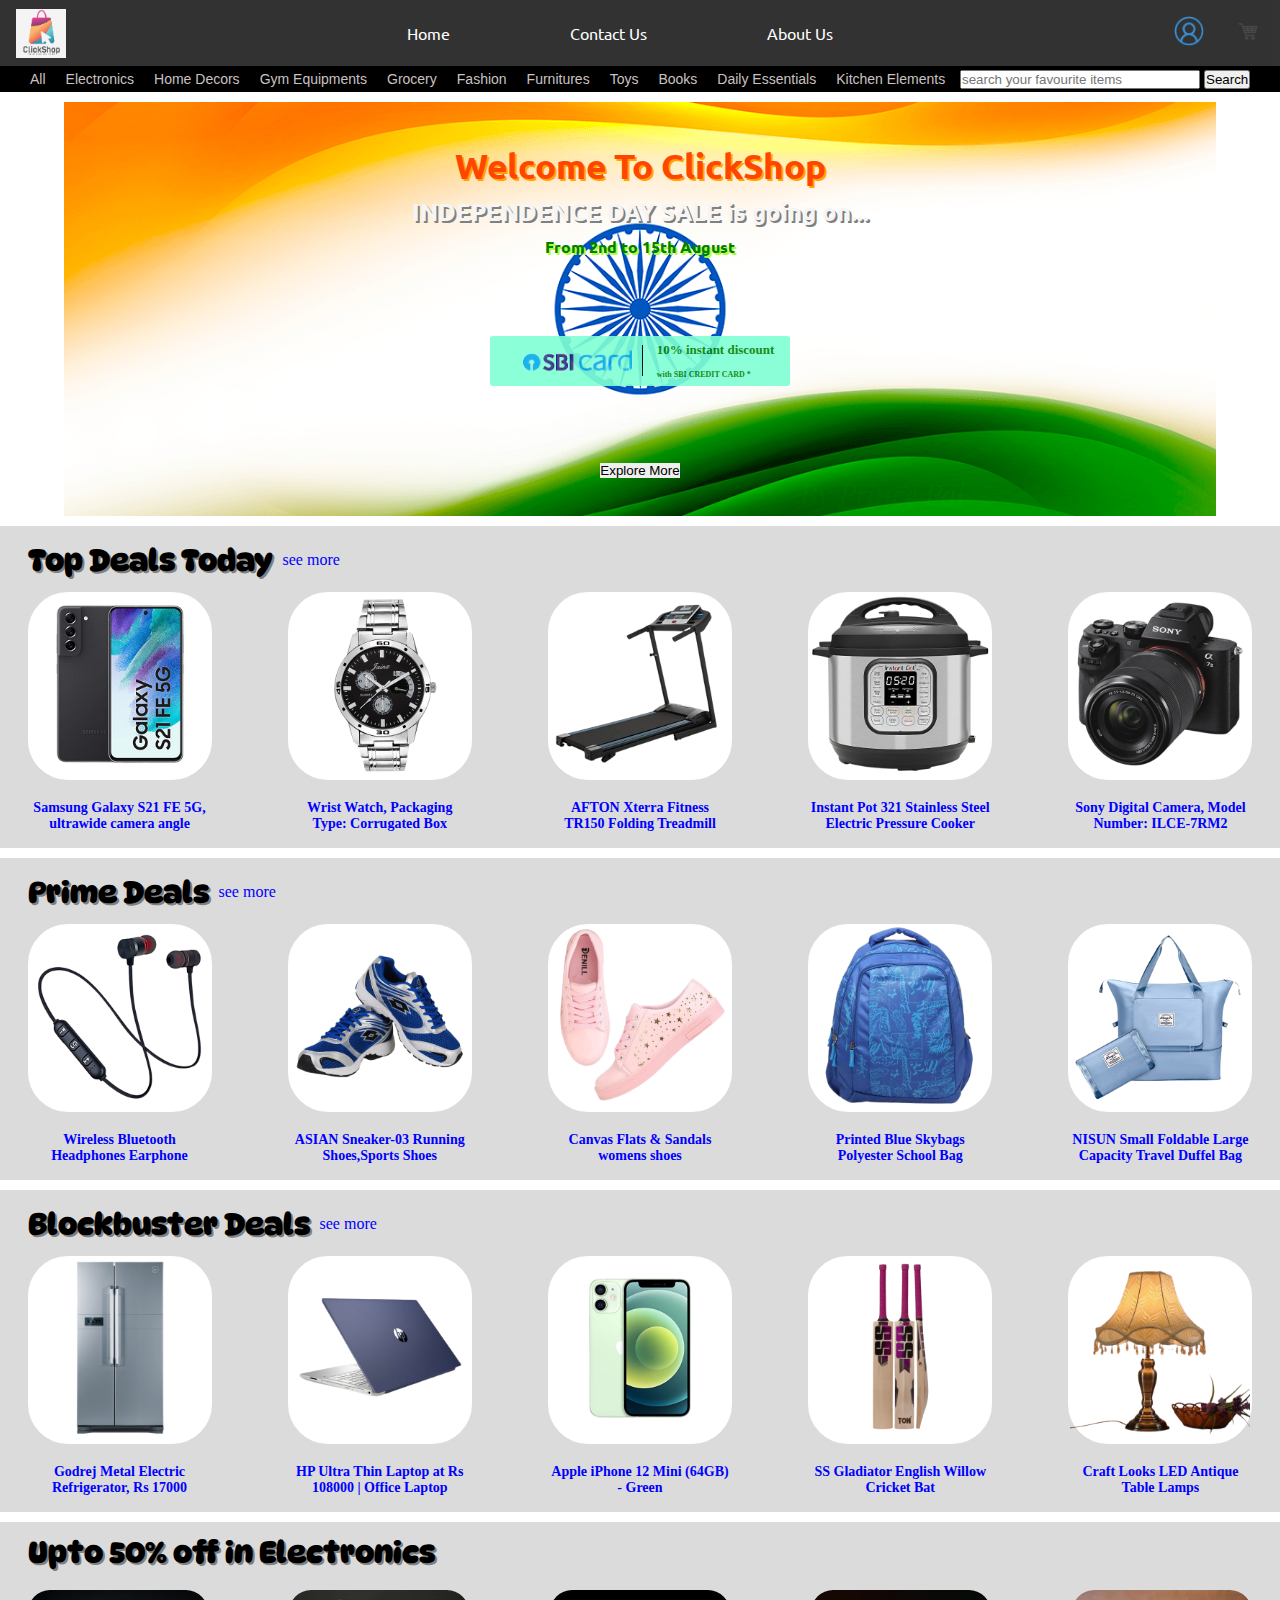
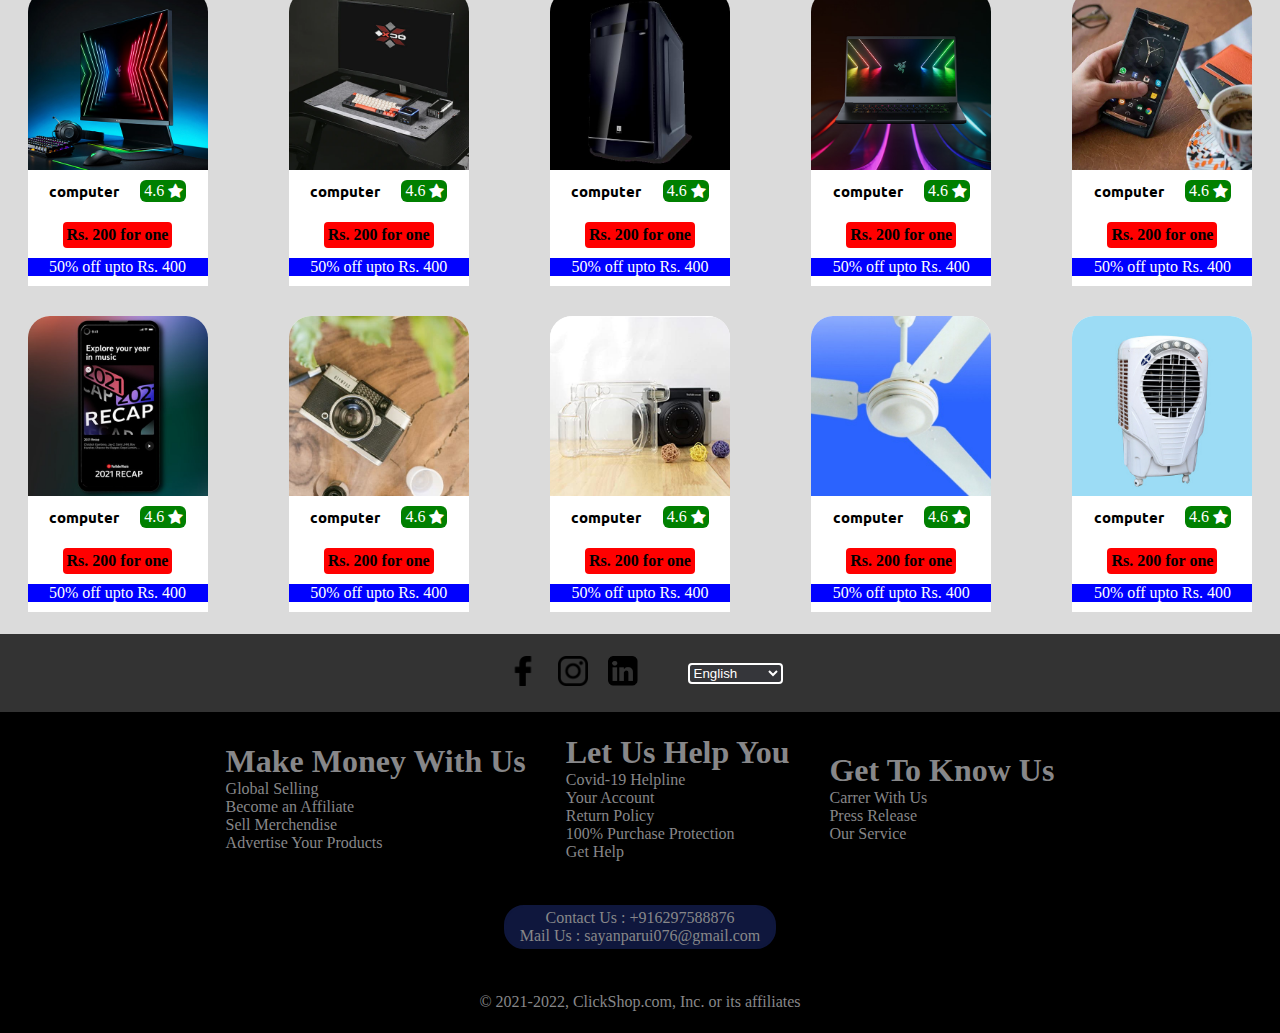
<file: index.html>
<!DOCTYPE html>
<html lang="en">

<head>
    <meta charset="UTF-8">
    <meta http-equiv="X-UA-Compatible" content="IE=edge">
    <meta name="viewport" content="width=device-width, initial-scale=1.0">
    <link rel="stylesheet" href="./static/style.css">
    <link rel="stylesheet" media="screen and (max-width: 1025px)" href="./static/phone.css">
    <link rel="shortcut icon" href="./images/favicon.ico" type="image/x-icon">
    <link href="https://fonts.googleapis.com/css2?family=DynaPuff&family=Ubuntu&display=swap" rel="stylesheet">
    <link rel="stylesheet" href="https://cdnjs.cloudflare.com/ajax/libs/font-awesome/4.7.0/css/font-awesome.min.css">
    <title>Online shopping site | Shop with us in ClickShop</title>
</head>

<body>
    <header>
        <div class="bar" id="navbar">
            <div class="bars" id="bar1">
                <img src="./images/main-logo.png" alt="Error Loading">
            </div>
            <div class="bars" id="bar2">
                <a href="#">Home</a>
                <a href="#">Contact Us</a>
                <a href="#">About Us</a>
            </div>
            <div class="bars" id="bar3">
                <a href="#">
                    <img src="./images/account.png" alt="Error Loading">
                </a>
                <a href="#">
                    <img src="./images/cart-logo.png" alt="Error Loading">
                </a>
            </div>
        </div>
        <div class="bar" id="menubar">
            <div class="bars" id="bar1">
                <a href="#">All</a>
                <a href="#">Electronics</a>
                <a href="#">Home Decors</a>
                <a href="#">Gym Equipments</a>
                <a href="#">Grocery</a>
                <a href="#">Fashion</a>
                <a href="#">Furnitures</a>
                <a href="#">Toys</a>
                <a href="#">Books</a>
                <a href="#">Daily Essentials</a>
                <a href="#">Kitchen Elements</a>
            </div>
            <div class="bars" id="bar2">
                <input type="text" placeholder="search your favourite items">
                <input type="submit" value="Search">
            </div>
        </div>
    </header>
    <section>
        <div class="box" id="explore">
            <div class="items" id="item1">
                <h1>Welcome To ClickShop</h1>
                <h2>INDEPENDENCE DAY SALE is going on...</h2>
                <span>From 2nd to 15th August</span>
            </div>
            <div class="items" id="item2">
                <img src="./images/sbi_card.png" alt="Error Loading">
                <h2>10% instant discount</h2>
                <span>with SBI CREDIT CARD *</span>
            </div>
            <div class="items" id="item3">
                <button>Explore More</button>
            </div>
        </div>
        <div class="box" id="topdeals">
            <div id="box1">
                <h1>Top Deals Today</h1>
                <a href="./topDeals.html">see more</a>
            </div>
            <div id="box2">
                <div class="items" id="item1">
                    <a href="#">
                        <img src="./images/topdeals1.png" alt="Error Loading">
                    </a>
                    <span>Samsung Galaxy S21 FE 5G, ultrawide camera angle</span>
                </div>
                <div class="items" id="item2">
                    <a href="#">
                        <img src="./images/topdeals2.png" alt="Error Loading">
                    </a>
                    <span>Wrist Watch, Packaging Type: Corrugated Box</span>
                </div>
                <div class="items" id="item3">
                    <a href="#">
                        <img src="./images/topdeals3.png" alt="Error Loading">
                    </a>
                    <span>AFTON Xterra Fitness TR150 Folding Treadmill</span>
                </div>
                <div class="items" id="item4">
                    <a href="#">
                        <img src="./images/topdeals4.png" alt="Error Loading">
                    </a>
                    <span>Instant Pot 321 Stainless Steel Electric Pressure Cooker</span>
                </div>
                <div class="items" id="item5">
                    <a href="#">
                        <img src="./images/topdeals5.png" alt="Error Loading">
                    </a>
                    <span>Sony Digital Camera, Model Number: ILCE-7RM2</span>
                </div>
            </div>
        </div>
        <div class="box" id="primedeals">
            <div id="box1">
                <h1>Prime Deals</h1>
                <a href="./primeDeals.html">see more</a>
            </div>
            <div id="box2">
                <div class="items" id="item1">
                    <a href="#">
                        <img src="./images/primedeals1.png" alt="Error Loading">
                    </a>
                    <span>Wireless Bluetooth Headphones Earphone</span>
                </div>
                <div class="items" id="item2">
                    <a href="#">
                        <img src="./images/primedeals2.png" alt="Error Loading">
                    </a>
                    <span>ASIAN Sneaker-03 Running Shoes,Sports Shoes</span>
                </div>
                <div class="items" id="item3">
                    <a href="#">
                        <img src="./images/primedeals3.png" alt="Error Loading">
                    </a>
                    <span>Canvas Flats & Sandals womens shoes</span>
                </div>
                <div class="items" id="item4">
                    <a href="#">
                        <img src="./images/primedeals4.png" alt="Error Loading">
                    </a>
                    <span>Printed Blue Skybags Polyester School Bag</span>
                </div>
                <div class="items" id="item5">
                    <a href="#">
                        <img src="./images/primedeals5.png" alt="Error Loading">
                    </a>
                    <span>NISUN Small Foldable Large Capacity Travel Duffel Bag</span>
                </div>
            </div>
        </div>
        <div class="box" id="blockbusters">
            <div id="box1">
                <h1>Blockbuster Deals</h1>
                <a href="./blockbusters.html">see more</a>
            </div>
            <div id="box2">
                <div class="items" id="item1">
                    <a href="#">
                        <img src="./images/blockbuster1.png" alt="Error Loading">
                    </a>
                    <span>Godrej Metal Electric Refrigerator, Rs 17000</span>
                </div>
                <div class="items" id="item2">
                    <a href="#">
                        <img src="./images/blockbuster2.png" alt="Error Loading">
                    </a>
                    <span>HP Ultra Thin Laptop at Rs 108000 | Office Laptop</span>
                </div>
                <div class="items" id="item3">
                    <a href="#">
                        <img src="./images/blockbuster3.png" alt="Error Loading">
                    </a>
                    <span>Apple iPhone 12 Mini (64GB) - Green</span>
                </div>
                <div class="items" id="item4">
                    <a href="#">
                        <img src="./images/blockbuster4.png" alt="Error Loading">
                    </a>
                    <span>SS Gladiator English Willow Cricket Bat</span>
                </div>
                <div class="items" id="item5">
                    <a href="#">
                        <img src="./images/blockbuster5.png" alt="Error Loading">
                    </a>
                    <span>Craft Looks LED Antique Table Lamps</span>
                </div>
            </div>
        </div>
        <div class="box" id="uptooff">
            <div class="boxes" id="box1">
                <h1>Upto 50% off in Electronics</h1>
            </div>
            <div class="boxes" id="box2">
                <div class="items" id="item1">
                    <img src="./images/uptooff1.png" alt="Error Loading">
                    <div class="price">
                        <span class="productname">computer</span>
                        <div class="rating">
                            <span>4.6</span>
                            <span class="fa fa-star checked"></span>
                        </div>
                    </div>
                    <span class="rupees">Rs. 200 for one</span>
                    <span class="tag">50% off upto Rs. 400</span>
                </div>
                <div class="items" id="item2">
                    <img src="./images/uptooff2.png" alt="Error Loading">
                    <div class="price">
                        <span class="productname">computer</span>
                        <div class="rating">
                            <span>4.6</span>
                            <span class="fa fa-star checked"></span>
                        </div>
                    </div>
                    <span class="rupees">Rs. 200 for one</span>
                    <span class="tag">50% off upto Rs. 400</span>
                </div>
                <div class="items" id="item3">
                    <img src="./images/uptooff3.png" alt="Error Loading">
                    <div class="price">
                        <span class="productname">computer</span>
                        <div class="rating">
                            <span>4.6</span>
                            <span class="fa fa-star checked"></span>
                        </div>
                    </div>
                    <span class="rupees">Rs. 200 for one</span>
                    <span class="tag">50% off upto Rs. 400</span>
                </div>
                <div class="items" id="item4">
                    <img src="./images/uptooff4.png" alt="Error Loading">
                    <div class="price">
                        <span class="productname">computer</span>
                        <div class="rating">
                            <span>4.6</span>
                            <span class="fa fa-star checked"></span>
                        </div>
                    </div>
                    <span class="rupees">Rs. 200 for one</span>
                    <span class="tag">50% off upto Rs. 400</span>
                </div>
                <div class="items" id="item5">
                    <img src="./images/uptooff5.png" alt="Error Loading">
                    <div class="price">
                        <span class="productname">computer</span>
                        <div class="rating">
                            <span>4.6</span>
                            <span class="fa fa-star checked"></span>
                        </div>
                    </div>
                    <span class="rupees">Rs. 200 for one</span>
                    <span class="tag">50% off upto Rs. 400</span>
                </div>
            </div>
            <div class="boxes" id="box3">
                <div class="items" id="item1">
                    <img src="./images/uptooff6.png" alt="Error Loading">
                    <div class="price">
                        <span class="productname">computer</span>
                        <div class="rating">
                            <span>4.6</span>
                            <span class="fa fa-star checked"></span>
                        </div>
                    </div>
                    <span class="rupees">Rs. 200 for one</span>
                    <span class="tag">50% off upto Rs. 400</span>
                </div>
                <div class="items" id="item2">
                    <img src="./images/uptooff7.png" alt="Error Loading">
                    <div class="price">
                        <span class="productname">computer</span>
                        <div class="rating">
                            <span>4.6</span>
                            <span class="fa fa-star checked"></span>
                        </div>
                    </div>
                    <span class="rupees">Rs. 200 for one</span>
                    <span class="tag">50% off upto Rs. 400</span>
                </div>
                <div class="items" id="item3">
                    <img src="./images/uptooff8.png" alt="Error Loading">
                    <div class="price">
                        <span class="productname">computer</span>
                        <div class="rating">
                            <span>4.6</span>
                            <span class="fa fa-star checked"></span>
                        </div>
                    </div>
                    <span class="rupees">Rs. 200 for one</span>
                    <span class="tag">50% off upto Rs. 400</span>
                </div>
                <div class="items" id="item4">
                    <img src="./images/uptooff9.png" alt="Error Loading">
                    <div class="price">
                        <span class="productname">computer</span>
                        <div class="rating">
                            <span>4.6</span>
                            <span class="fa fa-star checked"></span>
                        </div>
                    </div>
                    <span class="rupees">Rs. 200 for one</span>
                    <span class="tag">50% off upto Rs. 400</span>
                </div>
                <div class="items" id="item5">
                    <img src="./images/uptooff10.png" alt="Error Loading">
                    <div class="price">
                        <span class="productname">computer</span>
                        <div class="rating">
                            <span>4.6</span>
                            <span class="fa fa-star checked"></span>
                        </div>
                    </div>
                    <span class="rupees">Rs. 200 for one</span>
                    <span class="tag">50% off upto Rs. 400</span>
                </div>
            </div>
        </div>
    </section>
    <footer>
        <div class="boxes" id="box1">
            <div class="items" id="item1">
                <a href="https://www.facebook.com/sayan.paruis/" target="_blank">
                    <img src="./images/face_logo.png" alt="Error Loading">
                </a>
                <a href="https://www.instagram.com/barcaboy_24/" target="_blank">
                    <img src="./images/insagram.png" alt="Error Loading">
                </a>
                <a href="https://www.linkedin.com/in/sayan-parui-b1ab3a227/" target="_blank">
                    <img src="./images/link_logo.png" alt="Error Loading">
                </a>
            </div>
            <div class="items" id="item2">
                <select name="Language" id="lang">
                    <option value="lang">English</option>
                    <option value="lang">Bengali</option>
                    <option value="lang">Hindi</option>
                    <option value="lang">Telegu</option>
                    <option value="lang">Gujrati</option>
                    <option value="lang">Marathi</option>
                </select>
            </div>
        </div>
        <div class="boxes" id="box2">
            <div class="items" id="item1">
                <div class="about" id="about1">
                    <h1>Make Money With Us</h1>
                    <a href="#">Global Selling</a>
                    <a href="#">Become an Affiliate</a>
                    <a href="#">Sell Merchendise</a>
                    <a href="#">Advertise Your Products</a>
                </div>
                <div class="about" id="about2">
                    <h1>Let Us Help You</h1>
                    <a href="#">Covid-19 Helpline</a>
                    <a href="#">Your Account</a>
                    <a href="#">Return Policy</a>
                    <a href="#">100% Purchase Protection</a>
                    <a href="#">Get Help</a>
                </div>
                <div class="about" id="about3">
                    <h1>Get To Know Us</h1>
                    <a href="#">Carrer With Us</a>
                    <a href="#">Press Release</a>
                    <a href="#">Our Service</a>
                </div>
            </div>
            <div class="items" id="item2">
                <span>Contact Us : +916297588876</span>
                <span>Mail Us : sayanparui076@gmail.com</span>
            </div>
            <div class="items" id="item3">
                <span>© 2021-2022, ClickShop.com, Inc. or its affiliates</span>
            </div>
        </div>
    </footer>
</body>

</html>
</file>
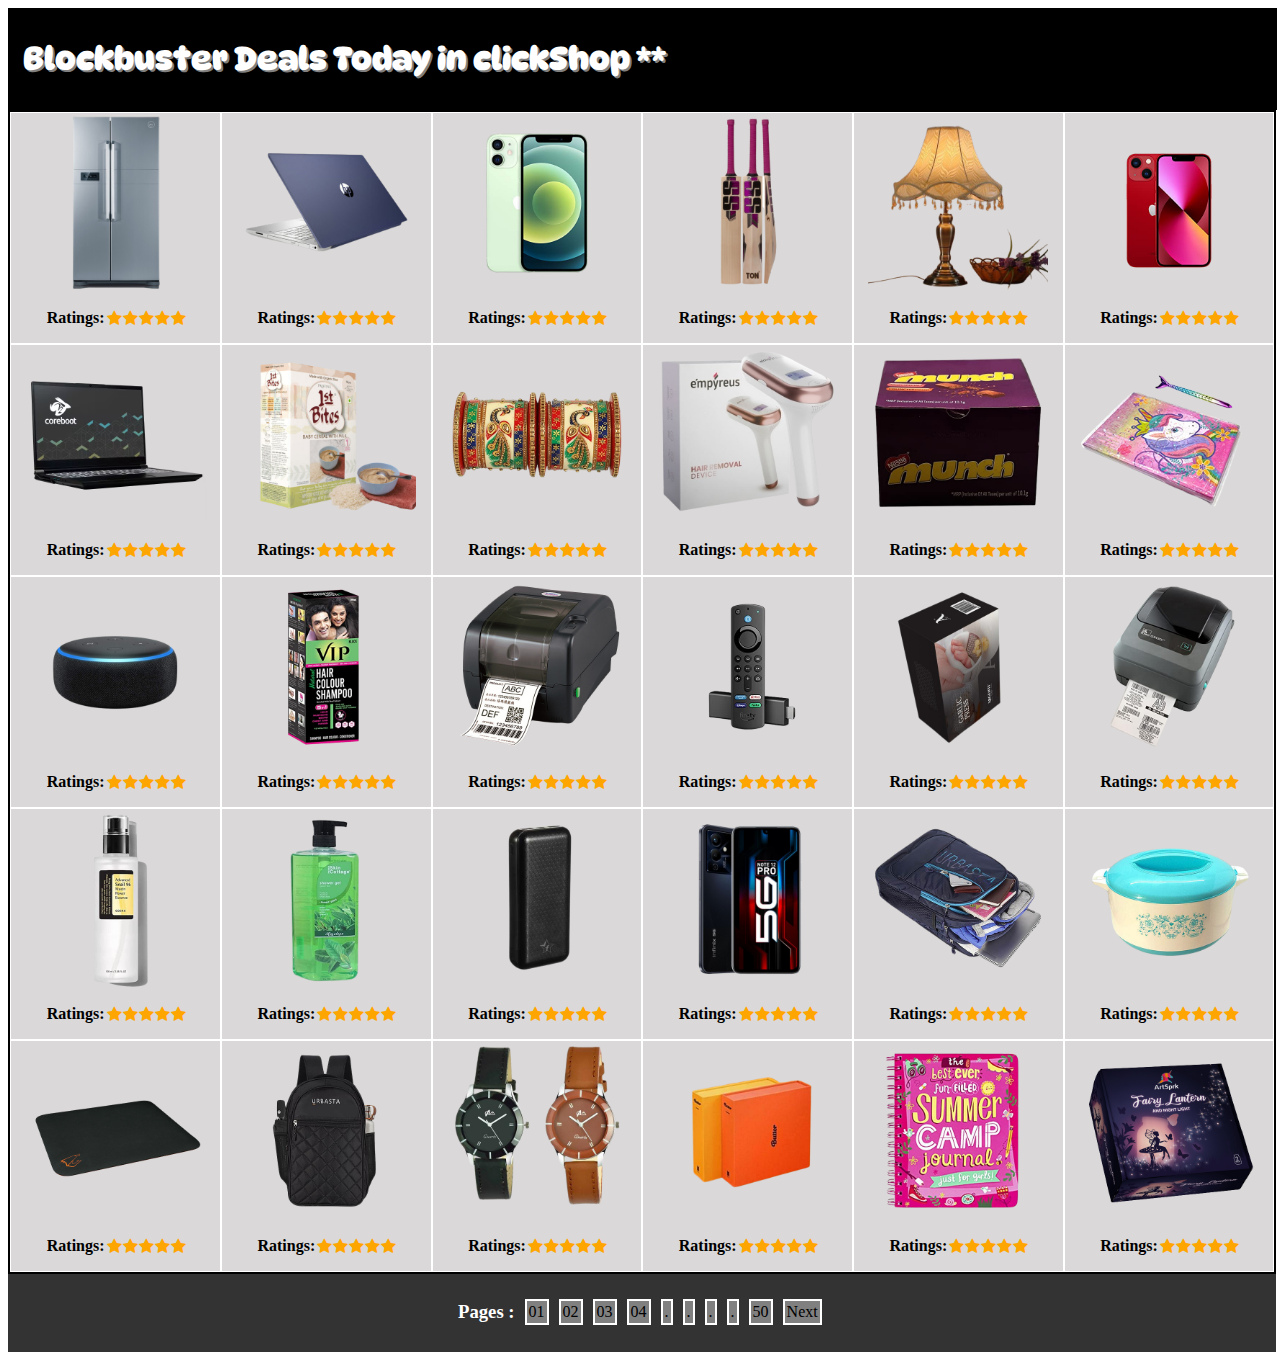
<file: blockbusters.html>
<!DOCTYPE html>
<html lang="en">

<head>
    <meta charset="UTF-8">
    <meta http-equiv="X-UA-Compatible" content="IE=edge">
    <meta name="viewport" content="width=device-width, initial-scale=1.0">
    <link rel="stylesheet" href="https://cdnjs.cloudflare.com/ajax/libs/font-awesome/4.7.0/css/font-awesome.min.css">
    <link href="https://fonts.googleapis.com/css2?family=DynaPuff&family=Ubuntu&display=swap" rel="stylesheet">
    <link rel="shortcut icon" href="./images/favicon.ico" type="image/x-icon">
    <title>Grab Your Blockbuster Deals in ClickShop, A Online Shopping Portal</title>
</head>
<style>
    body {
        display: flex;
        flex-flow: column wrap;
        justify-content: space-between;
        align-items: center;
        scroll-behavior: smooth;
    }

    header {
        width: 98%;
        background-color: black;
        color: white;
        text-shadow: 2px 2px grey;
        font-family: 'DynaPuff', cursive;
        padding: 10px 15px;
    }

    section {
        display: flex;
        flex-flow: column wrap;
        justify-content: space-between;
        align-items: center;
        width: 100%;
        border: 2px solid black;
        /* margin-bottom: 30px; */
    }

    section .boxes {
        display: flex;
        justify-content: center;
        align-items: center;
        width: 100%;
    }

    section .boxes .items {
        background-color: rgb(218, 216, 216);
        border: 1px solid white;
        width: 222px;
        display: flex;
        flex-flow: column wrap;
        justify-content: center;
        align-items: center;
    }

    section .boxes img {
        width: 180px;
    }

    section .boxes img:hover {
        cursor: pointer;
        transform: translateY(-7px);
        transition-duration: 1s;
    }

    .rating {
        width: 140px;
        display: flex;
        justify-content: center;
        align-items: center;
    }

    .rating p {
        display: inline-block;
        font-weight: bold;
    }

    .rating span {
        color: orange;
        width: 12px;
        /* height: 10px; */
        margin: 0px 2px;
        position: relative;
        top: auto;
    }
    footer{
        background-color: #333333;
        width: 100%;
        border-bottom: 2px solid #333333;
        border-left: 2px solid #333333;
        border-right: 2px solid #333333;
    }
    footer .footline{
        display: flex;
        justify-content: center;
        align-items: center;
    }
    footer .footline h3{
        color: white;
        margin-right: 5px;
    }
    footer .footline span{
        border: 2px solid white;
        background-color: grey;
        margin: 25px 5px;
        padding: 2px;
    }
    footer .footline span:hover{
        color: white;
        cursor: pointer;
    }
</style>

<body>
    <header>
        <h1>Blockbuster Deals Today in clickShop **</h1>
    </header>
    <section>
        <div class="boxes" id="box1">
            <div class="items" id="item1">
                <img src="./images/blockbuster1.png" alt="Error Loading">
                <div class="rating">
                    <p>Ratings: </p>
                    <span class="fa fa-star checked"></span>
                    <span class="fa fa-star checked"></span>
                    <span class="fa fa-star checked"></span>
                    <span class="fa fa-star"></span>
                    <span class="fa fa-star"></span>
                </div>
                <span></span>
            </div>
            <div class="items" id="item2">
                <img src="./images/blockbuster2.png" alt="Error Loading">
                <div class="rating">
                    <p>Ratings: </p>
                    <span class="fa fa-star checked"></span>
                    <span class="fa fa-star checked"></span>
                    <span class="fa fa-star checked"></span>
                    <span class="fa fa-star"></span>
                    <span class="fa fa-star"></span>
                </div>
                <span></span>
            </div>
            <div class="items" id="item3">
                <img src="./images/blockbuster3.png" alt="Error Loading">
                <div class="rating">
                    <p>Ratings: </p>
                    <span class="fa fa-star checked"></span>
                    <span class="fa fa-star checked"></span>
                    <span class="fa fa-star checked"></span>
                    <span class="fa fa-star"></span>
                    <span class="fa fa-star"></span>
                </div>
                <span></span>
            </div>
            <div class="items" id="item4">
                <img src="./images/blockbuster4.png" alt="Error Loading">
                <div class="rating">
                    <p>Ratings: </p>
                    <span class="fa fa-star checked"></span>
                    <span class="fa fa-star checked"></span>
                    <span class="fa fa-star checked"></span>
                    <span class="fa fa-star"></span>
                    <span class="fa fa-star"></span>
                </div>
                <span></span>
            </div>
            <div class="items" id="item5">
                <img src="./images/blockbuster5.png" alt="Error Loading">
                <div class="rating">
                    <p>Ratings: </p>
                    <span class="fa fa-star checked"></span>
                    <span class="fa fa-star checked"></span>
                    <span class="fa fa-star checked"></span>
                    <span class="fa fa-star"></span>
                    <span class="fa fa-star"></span>
                </div>
                <span></span>
            </div>
            <div class="items" id="item6">
                <img src="./images/topdeals6.png" alt="Error Loading">
                <div class="rating">
                    <p>Ratings: </p>
                    <span class="fa fa-star checked"></span>
                    <span class="fa fa-star checked"></span>
                    <span class="fa fa-star checked"></span>
                    <span class="fa fa-star"></span>
                    <span class="fa fa-star"></span>
                </div>
                <span></span>
            </div>
        </div>
        <div class="boxes" id="box2">
            <div class="items" id="item1">
                <img src="./images/topdeals7.png" alt="Error Loading">
                <div class="rating">
                    <p>Ratings: </p>
                    <span class="fa fa-star checked"></span>
                    <span class="fa fa-star checked"></span>
                    <span class="fa fa-star checked"></span>
                    <span class="fa fa-star"></span>
                    <span class="fa fa-star"></span>
                </div>
                <span></span>
            </div>
            <div class="items" id="item2">
                <img src="./images/topdeals8.png" alt="Error Loading">
                <div class="rating">
                    <p>Ratings: </p>
                    <span class="fa fa-star checked"></span>
                    <span class="fa fa-star checked"></span>
                    <span class="fa fa-star checked"></span>
                    <span class="fa fa-star"></span>
                    <span class="fa fa-star"></span>
                </div>
                <span></span>
            </div>
            <div class="items" id="item3">
                <img src="./images/topdeals9.png" alt="Error Loading">
                <div class="rating">
                    <p>Ratings: </p>
                    <span class="fa fa-star checked"></span>
                    <span class="fa fa-star checked"></span>
                    <span class="fa fa-star checked"></span>
                    <span class="fa fa-star"></span>
                    <span class="fa fa-star"></span>
                </div>
                <span></span>
            </div>
            <div class="items" id="item4">
                <img src="./images/topdeals10.png" alt="Error Loading">
                <div class="rating">
                    <p>Ratings: </p>
                    <span class="fa fa-star checked"></span>
                    <span class="fa fa-star checked"></span>
                    <span class="fa fa-star checked"></span>
                    <span class="fa fa-star"></span>
                    <span class="fa fa-star"></span>
                </div>
                <span></span>
            </div>
            <div class="items" id="item5">
                <img src="./images/topdeals11.png" alt="Error Loading">
                <div class="rating">
                    <p>Ratings: </p>
                    <span class="fa fa-star checked"></span>
                    <span class="fa fa-star checked"></span>
                    <span class="fa fa-star checked"></span>
                    <span class="fa fa-star"></span>
                    <span class="fa fa-star"></span>
                </div>
                <span></span>
            </div>
            <div class="items" id="item6">
                <img src="./images/topdeals12.png" alt="Error Loading">
                <div class="rating">
                    <p>Ratings: </p>
                    <span class="fa fa-star checked"></span>
                    <span class="fa fa-star checked"></span>
                    <span class="fa fa-star checked"></span>
                    <span class="fa fa-star"></span>
                    <span class="fa fa-star"></span>
                </div>
                <span></span>
            </div>
        </div>
        <div class="boxes" id="box3">
            <div class="items" id="item1">
                <img src="./images/topdeals13.png" alt="Error Loading">
                <div class="rating">
                    <p>Ratings: </p>
                    <span class="fa fa-star checked"></span>
                    <span class="fa fa-star checked"></span>
                    <span class="fa fa-star checked"></span>
                    <span class="fa fa-star"></span>
                    <span class="fa fa-star"></span>
                </div>
                <span></span>
            </div>
            <div class="items" id="item2">
                <img src="./images/topdeals14.png" alt="Error Loading">
                <div class="rating">
                    <p>Ratings: </p>
                    <span class="fa fa-star checked"></span>
                    <span class="fa fa-star checked"></span>
                    <span class="fa fa-star checked"></span>
                    <span class="fa fa-star"></span>
                    <span class="fa fa-star"></span>
                </div>
                <span></span>
            </div>
            <div class="items" id="item3">
                <img src="./images/topdeals15.png" alt="Error Loading">
                <div class="rating">
                    <p>Ratings: </p>
                    <span class="fa fa-star checked"></span>
                    <span class="fa fa-star checked"></span>
                    <span class="fa fa-star checked"></span>
                    <span class="fa fa-star"></span>
                    <span class="fa fa-star"></span>
                </div>
                <span></span>
            </div>
            <div class="items" id="item4">
                <img src="./images/topdeals16.png" alt="Error Loading">
                <div class="rating">
                    <p>Ratings: </p>
                    <span class="fa fa-star checked"></span>
                    <span class="fa fa-star checked"></span>
                    <span class="fa fa-star checked"></span>
                    <span class="fa fa-star"></span>
                    <span class="fa fa-star"></span>
                </div>
                <span></span>
            </div>
            <div class="items" id="item5">
                <img src="./images/topdeals17.png" alt="Error Loading">
                <div class="rating">
                    <p>Ratings: </p>
                    <span class="fa fa-star checked"></span>
                    <span class="fa fa-star checked"></span>
                    <span class="fa fa-star checked"></span>
                    <span class="fa fa-star"></span>
                    <span class="fa fa-star"></span>
                </div>
                <span></span>
            </div>
            <div class="items" id="item6">
                <img src="./images/topdeals18.png" alt="Error Loading">
                <div class="rating">
                    <p>Ratings: </p>
                    <span class="fa fa-star checked"></span>
                    <span class="fa fa-star checked"></span>
                    <span class="fa fa-star checked"></span>
                    <span class="fa fa-star"></span>
                    <span class="fa fa-star"></span>
                </div>
                <span></span>
            </div>
        </div>
        <div class="boxes" id="box4">
            <div class="items" id="item1">
                <img src="./images/topdeals19.png" alt="Error Loading">
                <div class="rating">
                    <p>Ratings: </p>
                    <span class="fa fa-star checked"></span>
                    <span class="fa fa-star checked"></span>
                    <span class="fa fa-star checked"></span>
                    <span class="fa fa-star"></span>
                    <span class="fa fa-star"></span>
                </div>
                <span></span>
            </div>
            <div class="items" id="item2">
                <img src="./images/topdeals20.png" alt="Error Loading">
                <div class="rating">
                    <p>Ratings: </p>
                    <span class="fa fa-star checked"></span>
                    <span class="fa fa-star checked"></span>
                    <span class="fa fa-star checked"></span>
                    <span class="fa fa-star"></span>
                    <span class="fa fa-star"></span>
                </div>
                <span></span>
            </div>
            <div class="items" id="item3">
                <img src="./images/topdeals21.png" alt="Error Loading">
                <div class="rating">
                    <p>Ratings: </p>
                    <span class="fa fa-star checked"></span>
                    <span class="fa fa-star checked"></span>
                    <span class="fa fa-star checked"></span>
                    <span class="fa fa-star"></span>
                    <span class="fa fa-star"></span>
                </div>
                <span></span>
            </div>
            <div class="items" id="item4">
                <img src="./images/topdeals22.png" alt="Error Loading">
                <div class="rating">
                    <p>Ratings: </p>
                    <span class="fa fa-star checked"></span>
                    <span class="fa fa-star checked"></span>
                    <span class="fa fa-star checked"></span>
                    <span class="fa fa-star"></span>
                    <span class="fa fa-star"></span>
                </div>
                <span></span>
            </div>
            <div class="items" id="item5">
                <img src="./images/topdeals23.png" alt="Error Loading">
                <div class="rating">
                    <p>Ratings: </p>
                    <span class="fa fa-star checked"></span>
                    <span class="fa fa-star checked"></span>
                    <span class="fa fa-star checked"></span>
                    <span class="fa fa-star"></span>
                    <span class="fa fa-star"></span>
                </div>
                <span></span>
            </div>
            <div class="items" id="item6">
                <img src="./images/topdeals24.png" alt="Error Loading">
                <div class="rating">
                    <p>Ratings: </p>
                    <span class="fa fa-star checked"></span>
                    <span class="fa fa-star checked"></span>
                    <span class="fa fa-star checked"></span>
                    <span class="fa fa-star"></span>
                    <span class="fa fa-star"></span>
                </div>
                <span></span>
            </div>
        </div>
        <div class="boxes" id="box5">
            <div class="items" id="item1">
                <img src="./images/topdeals25.png" alt="Error Loading">
                <div class="rating">
                    <p>Ratings: </p>
                    <span class="fa fa-star checked"></span>
                    <span class="fa fa-star checked"></span>
                    <span class="fa fa-star checked"></span>
                    <span class="fa fa-star"></span>
                    <span class="fa fa-star"></span>
                </div>
                <span></span>
            </div>
            <div class="items" id="item2">
                <img src="./images/topdeals26.png" alt="Error Loading">
                <div class="rating">
                    <p>Ratings: </p>
                    <span class="fa fa-star checked"></span>
                    <span class="fa fa-star checked"></span>
                    <span class="fa fa-star checked"></span>
                    <span class="fa fa-star"></span>
                    <span class="fa fa-star"></span>
                </div>
                <span></span>
            </div>
            <div class="items" id="item3">
                <img src="./images/topdeals27.png" alt="Error Loading">
                <div class="rating">
                    <p>Ratings: </p>
                    <span class="fa fa-star checked"></span>
                    <span class="fa fa-star checked"></span>
                    <span class="fa fa-star checked"></span>
                    <span class="fa fa-star"></span>
                    <span class="fa fa-star"></span>
                </div>
                <span></span>
            </div>
            <div class="items" id="item4">
                <img src="./images/topdeals28.png" alt="Error Loading">
                <div class="rating">
                    <p>Ratings: </p>
                    <span class="fa fa-star checked"></span>
                    <span class="fa fa-star checked"></span>
                    <span class="fa fa-star checked"></span>
                    <span class="fa fa-star"></span>
                    <span class="fa fa-star"></span>
                </div>
                <span></span>
            </div>
            <div class="items" id="item5">
                <img src="./images/topdeals29.png" alt="Error Loading">
                <div class="rating">
                    <p>Ratings: </p>
                    <span class="fa fa-star checked"></span>
                    <span class="fa fa-star checked"></span>
                    <span class="fa fa-star checked"></span>
                    <span class="fa fa-star"></span>
                    <span class="fa fa-star"></span>
                </div>
                <span></span>
            </div>
            <div class="items" id="item6">
                <img src="./images/topdeals30.png" alt="Error Loading">
                <div class="rating">
                    <p>Ratings: </p>
                    <span class="fa fa-star checked"></span>
                    <span class="fa fa-star checked"></span>
                    <span class="fa fa-star checked"></span>
                    <span class="fa fa-star"></span>
                    <span class="fa fa-star"></span>
                </div>
                <span></span>
            </div>
        </div>
    </section>
    <footer>
        <div class="footline">
            <h3>Pages : </h3>
            <span>01</span>
            <span>02</span>
            <span>03</span>
            <span>04</span>
            <span>.</span>
            <span>.</span>
            <span>.</span>
            <span>.</span>
            <span>50</span>
            <span>Next</span>
        </div>
    </footer>
</body>

</html>
</file>
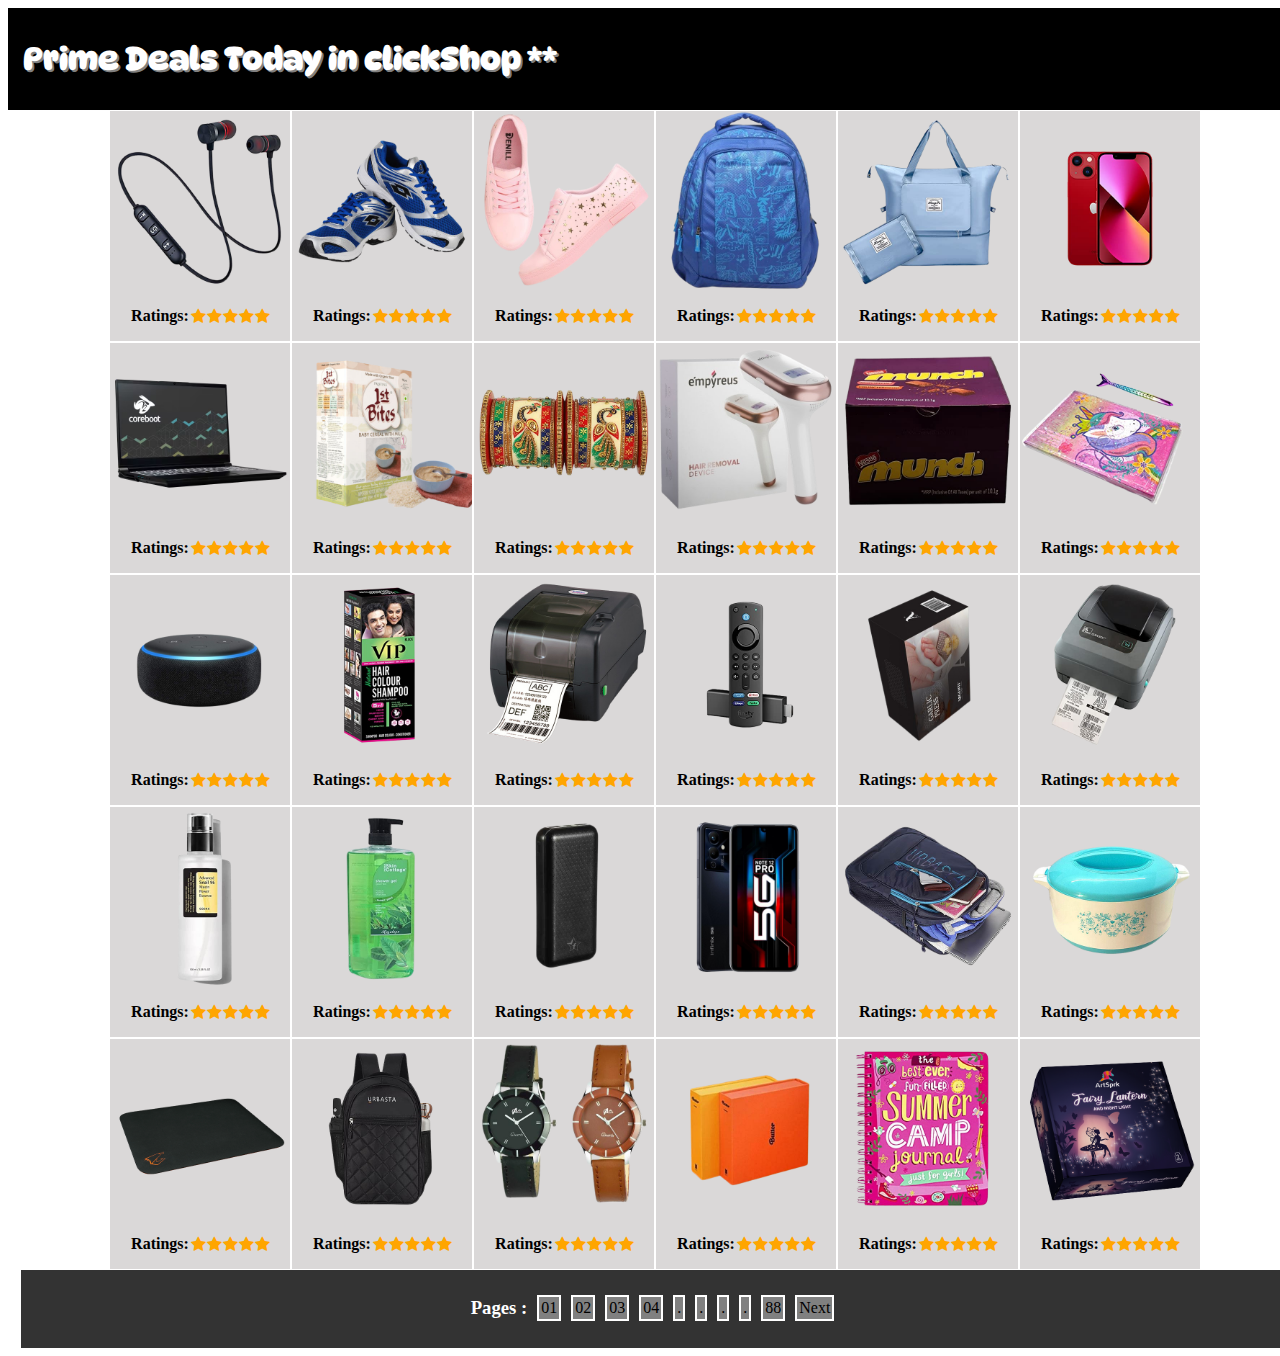
<file: primeDeals.html>
<!DOCTYPE html>
<html lang="en">

<head>
    <meta charset="UTF-8">
    <meta http-equiv="X-UA-Compatible" content="IE=edge">
    <meta name="viewport" content="width=device-width, initial-scale=1.0">
    <link rel="stylesheet" href="https://cdnjs.cloudflare.com/ajax/libs/font-awesome/4.7.0/css/font-awesome.min.css">
    <link href="https://fonts.googleapis.com/css2?family=DynaPuff&family=Ubuntu&display=swap" rel="stylesheet">
    <link rel="shortcut icon" href="./images/favicon.ico" type="image/x-icon">
    <title>Prime Deals Going On ClickShop, A Online Shopping Portal</title>
</head>
<style>
    body {
        display: flex;
        flex-flow: column wrap;
        justify-content: space-between;
        align-items: center;
        scroll-behavior: smooth;
        /* border: 2px solid black; */
    }

    header {
        width: 100%;
        display: block;
        background-color: black;
        color: white;
        text-shadow: 2px 2px grey;
        font-family: 'DynaPuff', cursive;
        padding: 10px 15px;
    }

    section {
        display: flex;
        flex-flow: column wrap;
        justify-content: space-between;
        align-items: center;
        /* width: 100%; */
        /* border: 2px solid black; */
        /* margin-bottom: 30px; */
    }

    section .boxes {
        display: flex;
        justify-content: space-evenly;
        align-items: center;
        width: 100%;
    }

    section .boxes .items {
        background-color: rgb(218, 216, 216);
        border: 1px solid white;
        /* width: 222px; */
        display: flex;
        flex-flow: column wrap;
        justify-content: center;
        align-items: center;
    }

    section .boxes img {
        width: 180px;
    }

    section .boxes img:hover {
        cursor: pointer;
        transform: translateY(-7px);
        transition-duration: 1s;
    }

    .rating {
        width: 140px;
        display: flex;
        justify-content: center;
        align-items: center;
    }

    .rating p {
        display: inline-block;
        font-weight: bold;
    }

    .rating span {
        color: orange;
        width: 12px;
        /* height: 10px; */
        margin: 0px 2px;
        position: relative;
        top: auto;
    }
    footer{
        background-color: #333333;
        width: 100%;
        border-bottom: 2px solid #333333;
        border-left: 2px solid #333333;
        border-right: 2px solid #333333;
    }
    footer .footline{
        display: flex;
        justify-content: center;
        align-items: center;
    }
    footer .footline h3{
        color: white;
        margin-right: 5px;
    }
    footer .footline span{
        border: 2px solid white;
        background-color: grey;
        margin: 25px 5px;
        padding: 2px;
    }
    footer .footline span:hover{
        color: white;
        cursor: pointer;
    }
</style>

<body>
    <header>
        <h1>Prime Deals Today in clickShop **</h1>
    </header>
    <section>
        <div class="boxes" id="box1">
            <div class="items" id="item1">
                <img src="./images/primedeals1.png" alt="Error Loading">
                <div class="rating">
                    <p>Ratings: </p>
                    <span class="fa fa-star checked"></span>
                    <span class="fa fa-star checked"></span>
                    <span class="fa fa-star checked"></span>
                    <span class="fa fa-star"></span>
                    <span class="fa fa-star"></span>
                </div>
                <span></span>
            </div>
            <div class="items" id="item2">
                <img src="./images/primedeals2.png" alt="Error Loading">
                <div class="rating">
                    <p>Ratings: </p>
                    <span class="fa fa-star checked"></span>
                    <span class="fa fa-star checked"></span>
                    <span class="fa fa-star checked"></span>
                    <span class="fa fa-star"></span>
                    <span class="fa fa-star"></span>
                </div>
                <span></span>
            </div>
            <div class="items" id="item3">
                <img src="./images/primedeals3.png" alt="Error Loading">
                <div class="rating">
                    <p>Ratings: </p>
                    <span class="fa fa-star checked"></span>
                    <span class="fa fa-star checked"></span>
                    <span class="fa fa-star checked"></span>
                    <span class="fa fa-star"></span>
                    <span class="fa fa-star"></span>
                </div>
                <span></span>
            </div>
            <div class="items" id="item4">
                <img src="./images/primedeals4.png" alt="Error Loading">
                <div class="rating">
                    <p>Ratings: </p>
                    <span class="fa fa-star checked"></span>
                    <span class="fa fa-star checked"></span>
                    <span class="fa fa-star checked"></span>
                    <span class="fa fa-star"></span>
                    <span class="fa fa-star"></span>
                </div>
                <span></span>
            </div>
            <div class="items" id="item5">
                <img src="./images/primedeals5.png" alt="Error Loading">
                <div class="rating">
                    <p>Ratings: </p>
                    <span class="fa fa-star checked"></span>
                    <span class="fa fa-star checked"></span>
                    <span class="fa fa-star checked"></span>
                    <span class="fa fa-star"></span>
                    <span class="fa fa-star"></span>
                </div>
                <span></span>
            </div>
            <div class="items" id="item6">
                <img src="./images/topdeals6.png" alt="Error Loading">
                <div class="rating">
                    <p>Ratings: </p>
                    <span class="fa fa-star checked"></span>
                    <span class="fa fa-star checked"></span>
                    <span class="fa fa-star checked"></span>
                    <span class="fa fa-star"></span>
                    <span class="fa fa-star"></span>
                </div>
                <span></span>
            </div>
        </div>
        <div class="boxes" id="box2">
            <div class="items" id="item1">
                <img src="./images/topdeals7.png" alt="Error Loading">
                <div class="rating">
                    <p>Ratings: </p>
                    <span class="fa fa-star checked"></span>
                    <span class="fa fa-star checked"></span>
                    <span class="fa fa-star checked"></span>
                    <span class="fa fa-star"></span>
                    <span class="fa fa-star"></span>
                </div>
                <span></span>
            </div>
            <div class="items" id="item2">
                <img src="./images/topdeals8.png" alt="Error Loading">
                <div class="rating">
                    <p>Ratings: </p>
                    <span class="fa fa-star checked"></span>
                    <span class="fa fa-star checked"></span>
                    <span class="fa fa-star checked"></span>
                    <span class="fa fa-star"></span>
                    <span class="fa fa-star"></span>
                </div>
                <span></span>
            </div>
            <div class="items" id="item3">
                <img src="./images/topdeals9.png" alt="Error Loading">
                <div class="rating">
                    <p>Ratings: </p>
                    <span class="fa fa-star checked"></span>
                    <span class="fa fa-star checked"></span>
                    <span class="fa fa-star checked"></span>
                    <span class="fa fa-star"></span>
                    <span class="fa fa-star"></span>
                </div>
                <span></span>
            </div>
            <div class="items" id="item4">
                <img src="./images/topdeals10.png" alt="Error Loading">
                <div class="rating">
                    <p>Ratings: </p>
                    <span class="fa fa-star checked"></span>
                    <span class="fa fa-star checked"></span>
                    <span class="fa fa-star checked"></span>
                    <span class="fa fa-star"></span>
                    <span class="fa fa-star"></span>
                </div>
                <span></span>
            </div>
            <div class="items" id="item5">
                <img src="./images/topdeals11.png" alt="Error Loading">
                <div class="rating">
                    <p>Ratings: </p>
                    <span class="fa fa-star checked"></span>
                    <span class="fa fa-star checked"></span>
                    <span class="fa fa-star checked"></span>
                    <span class="fa fa-star"></span>
                    <span class="fa fa-star"></span>
                </div>
                <span></span>
            </div>
            <div class="items" id="item6">
                <img src="./images/topdeals12.png" alt="Error Loading">
                <div class="rating">
                    <p>Ratings: </p>
                    <span class="fa fa-star checked"></span>
                    <span class="fa fa-star checked"></span>
                    <span class="fa fa-star checked"></span>
                    <span class="fa fa-star"></span>
                    <span class="fa fa-star"></span>
                </div>
                <span></span>
            </div>
        </div>
        <div class="boxes" id="box3">
            <div class="items" id="item1">
                <img src="./images/topdeals13.png" alt="Error Loading">
                <div class="rating">
                    <p>Ratings: </p>
                    <span class="fa fa-star checked"></span>
                    <span class="fa fa-star checked"></span>
                    <span class="fa fa-star checked"></span>
                    <span class="fa fa-star"></span>
                    <span class="fa fa-star"></span>
                </div>
                <span></span>
            </div>
            <div class="items" id="item2">
                <img src="./images/topdeals14.png" alt="Error Loading">
                <div class="rating">
                    <p>Ratings: </p>
                    <span class="fa fa-star checked"></span>
                    <span class="fa fa-star checked"></span>
                    <span class="fa fa-star checked"></span>
                    <span class="fa fa-star"></span>
                    <span class="fa fa-star"></span>
                </div>
                <span></span>
            </div>
            <div class="items" id="item3">
                <img src="./images/topdeals15.png" alt="Error Loading">
                <div class="rating">
                    <p>Ratings: </p>
                    <span class="fa fa-star checked"></span>
                    <span class="fa fa-star checked"></span>
                    <span class="fa fa-star checked"></span>
                    <span class="fa fa-star"></span>
                    <span class="fa fa-star"></span>
                </div>
                <span></span>
            </div>
            <div class="items" id="item4">
                <img src="./images/topdeals16.png" alt="Error Loading">
                <div class="rating">
                    <p>Ratings: </p>
                    <span class="fa fa-star checked"></span>
                    <span class="fa fa-star checked"></span>
                    <span class="fa fa-star checked"></span>
                    <span class="fa fa-star"></span>
                    <span class="fa fa-star"></span>
                </div>
                <span></span>
            </div>
            <div class="items" id="item5">
                <img src="./images/topdeals17.png" alt="Error Loading">
                <div class="rating">
                    <p>Ratings: </p>
                    <span class="fa fa-star checked"></span>
                    <span class="fa fa-star checked"></span>
                    <span class="fa fa-star checked"></span>
                    <span class="fa fa-star"></span>
                    <span class="fa fa-star"></span>
                </div>
                <span></span>
            </div>
            <div class="items" id="item6">
                <img src="./images/topdeals18.png" alt="Error Loading">
                <div class="rating">
                    <p>Ratings: </p>
                    <span class="fa fa-star checked"></span>
                    <span class="fa fa-star checked"></span>
                    <span class="fa fa-star checked"></span>
                    <span class="fa fa-star"></span>
                    <span class="fa fa-star"></span>
                </div>
                <span></span>
            </div>
        </div>
        <div class="boxes" id="box4">
            <div class="items" id="item1">
                <img src="./images/topdeals19.png" alt="Error Loading">
                <div class="rating">
                    <p>Ratings: </p>
                    <span class="fa fa-star checked"></span>
                    <span class="fa fa-star checked"></span>
                    <span class="fa fa-star checked"></span>
                    <span class="fa fa-star"></span>
                    <span class="fa fa-star"></span>
                </div>
                <span></span>
            </div>
            <div class="items" id="item2">
                <img src="./images/topdeals20.png" alt="Error Loading">
                <div class="rating">
                    <p>Ratings: </p>
                    <span class="fa fa-star checked"></span>
                    <span class="fa fa-star checked"></span>
                    <span class="fa fa-star checked"></span>
                    <span class="fa fa-star"></span>
                    <span class="fa fa-star"></span>
                </div>
                <span></span>
            </div>
            <div class="items" id="item3">
                <img src="./images/topdeals21.png" alt="Error Loading">
                <div class="rating">
                    <p>Ratings: </p>
                    <span class="fa fa-star checked"></span>
                    <span class="fa fa-star checked"></span>
                    <span class="fa fa-star checked"></span>
                    <span class="fa fa-star"></span>
                    <span class="fa fa-star"></span>
                </div>
                <span></span>
            </div>
            <div class="items" id="item4">
                <img src="./images/topdeals22.png" alt="Error Loading">
                <div class="rating">
                    <p>Ratings: </p>
                    <span class="fa fa-star checked"></span>
                    <span class="fa fa-star checked"></span>
                    <span class="fa fa-star checked"></span>
                    <span class="fa fa-star"></span>
                    <span class="fa fa-star"></span>
                </div>
                <span></span>
            </div>
            <div class="items" id="item5">
                <img src="./images/topdeals23.png" alt="Error Loading">
                <div class="rating">
                    <p>Ratings: </p>
                    <span class="fa fa-star checked"></span>
                    <span class="fa fa-star checked"></span>
                    <span class="fa fa-star checked"></span>
                    <span class="fa fa-star"></span>
                    <span class="fa fa-star"></span>
                </div>
                <span></span>
            </div>
            <div class="items" id="item6">
                <img src="./images/topdeals24.png" alt="Error Loading">
                <div class="rating">
                    <p>Ratings: </p>
                    <span class="fa fa-star checked"></span>
                    <span class="fa fa-star checked"></span>
                    <span class="fa fa-star checked"></span>
                    <span class="fa fa-star"></span>
                    <span class="fa fa-star"></span>
                </div>
                <span></span>
            </div>
        </div>
        <div class="boxes" id="box5">
            <div class="items" id="item1">
                <img src="./images/topdeals25.png" alt="Error Loading">
                <div class="rating">
                    <p>Ratings: </p>
                    <span class="fa fa-star checked"></span>
                    <span class="fa fa-star checked"></span>
                    <span class="fa fa-star checked"></span>
                    <span class="fa fa-star"></span>
                    <span class="fa fa-star"></span>
                </div>
                <span></span>
            </div>
            <div class="items" id="item2">
                <img src="./images/topdeals26.png" alt="Error Loading">
                <div class="rating">
                    <p>Ratings: </p>
                    <span class="fa fa-star checked"></span>
                    <span class="fa fa-star checked"></span>
                    <span class="fa fa-star checked"></span>
                    <span class="fa fa-star"></span>
                    <span class="fa fa-star"></span>
                </div>
                <span></span>
            </div>
            <div class="items" id="item3">
                <img src="./images/topdeals27.png" alt="Error Loading">
                <div class="rating">
                    <p>Ratings: </p>
                    <span class="fa fa-star checked"></span>
                    <span class="fa fa-star checked"></span>
                    <span class="fa fa-star checked"></span>
                    <span class="fa fa-star"></span>
                    <span class="fa fa-star"></span>
                </div>
                <span></span>
            </div>
            <div class="items" id="item4">
                <img src="./images/topdeals28.png" alt="Error Loading">
                <div class="rating">
                    <p>Ratings: </p>
                    <span class="fa fa-star checked"></span>
                    <span class="fa fa-star checked"></span>
                    <span class="fa fa-star checked"></span>
                    <span class="fa fa-star"></span>
                    <span class="fa fa-star"></span>
                </div>
                <span></span>
            </div>
            <div class="items" id="item5">
                <img src="./images/topdeals29.png" alt="Error Loading">
                <div class="rating">
                    <p>Ratings: </p>
                    <span class="fa fa-star checked"></span>
                    <span class="fa fa-star checked"></span>
                    <span class="fa fa-star checked"></span>
                    <span class="fa fa-star"></span>
                    <span class="fa fa-star"></span>
                </div>
                <span></span>
            </div>
            <div class="items" id="item6">
                <img src="./images/topdeals30.png" alt="Error Loading">
                <div class="rating">
                    <p>Ratings: </p>
                    <span class="fa fa-star checked"></span>
                    <span class="fa fa-star checked"></span>
                    <span class="fa fa-star checked"></span>
                    <span class="fa fa-star"></span>
                    <span class="fa fa-star"></span>
                </div>
                <span></span>
            </div>
        </div>
    </section>
    <footer>
        <div class="footline">
            <h3>Pages : </h3>
            <span>01</span>
            <span>02</span>
            <span>03</span>
            <span>04</span>
            <span>.</span>
            <span>.</span>
            <span>.</span>
            <span>.</span>
            <span>88</span>
            <span>Next</span>
        </div>
    </footer>
</body>

</html>
</file>
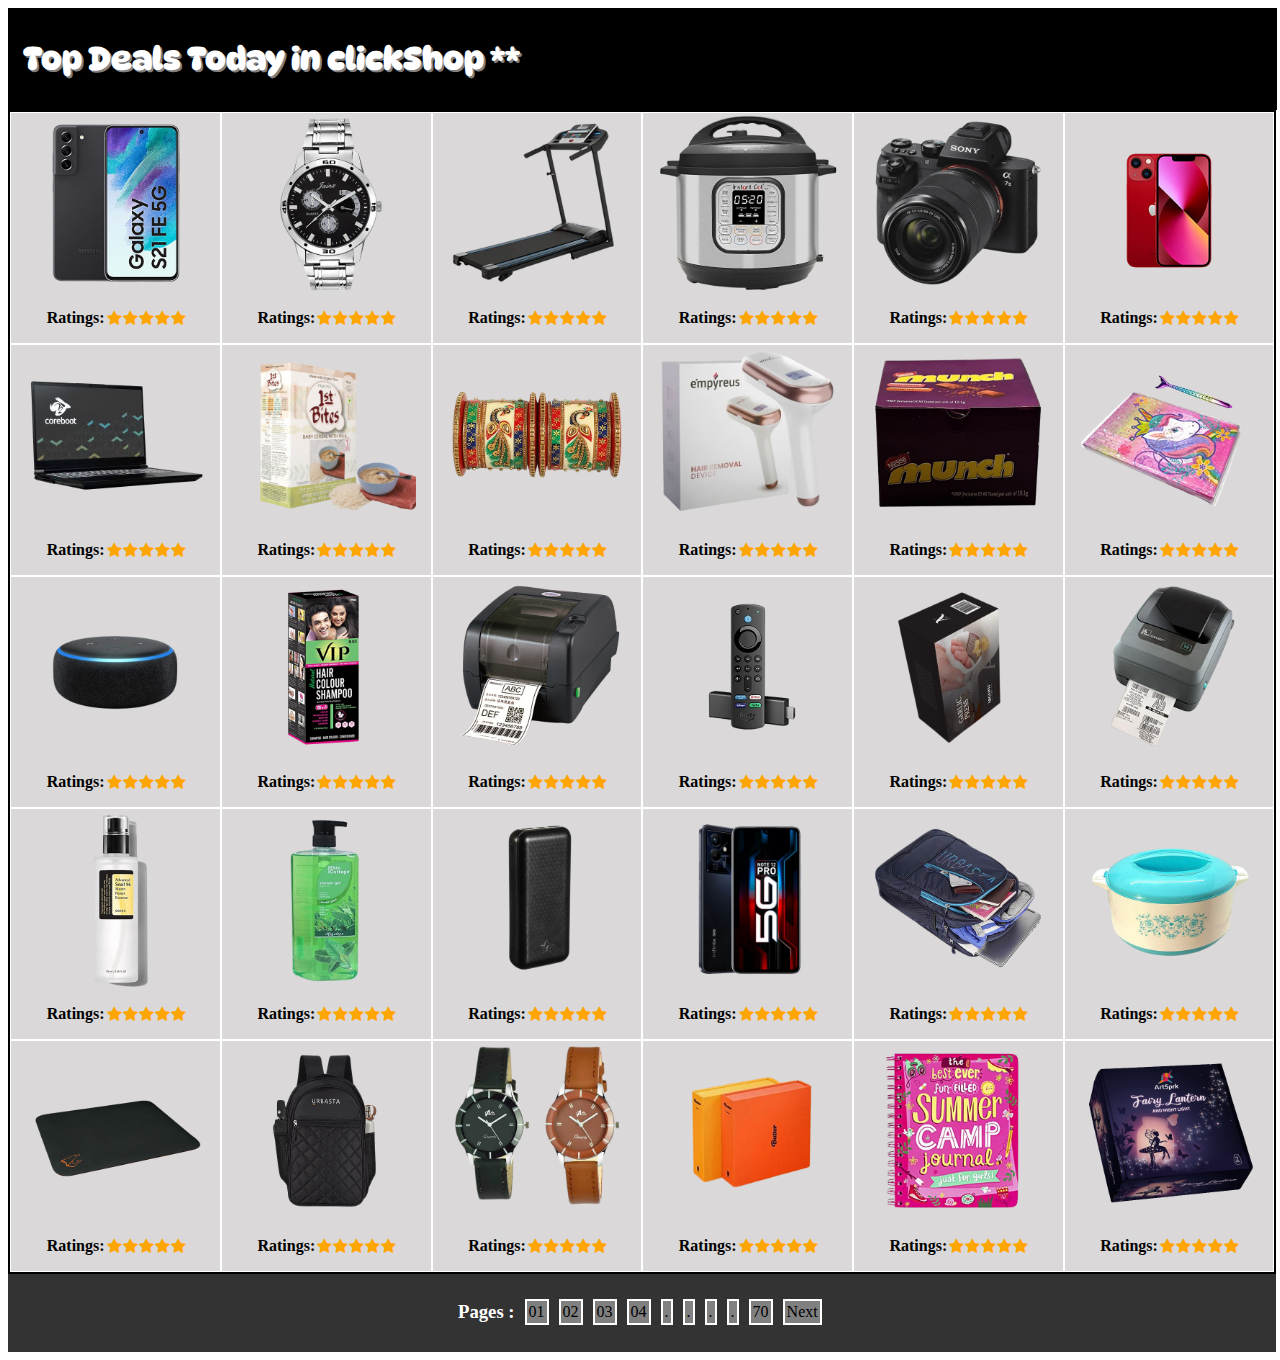
<file: topDeals.html>
<!DOCTYPE html>
<html lang="en">

<head>
    <meta charset="UTF-8">
    <meta http-equiv="X-UA-Compatible" content="IE=edge">
    <meta name="viewport" content="width=device-width, initial-scale=1.0">
    <link rel="stylesheet" href="https://cdnjs.cloudflare.com/ajax/libs/font-awesome/4.7.0/css/font-awesome.min.css">
    <link href="https://fonts.googleapis.com/css2?family=DynaPuff&family=Ubuntu&display=swap" rel="stylesheet">
    <link rel="shortcut icon" href="./images/favicon.ico" type="image/x-icon">
    <title>Top Deals Today in ClickShop, A Online Shopping Portal</title>
</head>
<style>
    body {
        display: flex;
        flex-flow: column wrap;
        justify-content: space-between;
        align-items: center;
        scroll-behavior: smooth;
    }

    header {
        width: 98%;
        background-color: black;
        color: white;
        text-shadow: 2px 2px grey;
        font-family: 'DynaPuff', cursive;
        padding: 10px 15px;
    }

    section {
        display: flex;
        flex-flow: column wrap;
        justify-content: space-between;
        align-items: center;
        width: 100%;
        border: 2px solid black;
        /* margin-bottom: 30px; */
    }

    section .boxes {
        display: flex;
        justify-content: center;
        align-items: center;
        width: 100%;
    }

    section .boxes .items {
        background-color: rgb(218, 216, 216);
        border: 1px solid white;
        width: 222px;
        display: flex;
        flex-flow: column wrap;
        justify-content: center;
        align-items: center;
    }

    section .boxes img {
        width: 180px;
    }

    section .boxes img:hover {
        cursor: pointer;
        transform: translateY(-7px);
        transition-duration: 1s;
    }

    .rating {
        width: 140px;
        display: flex;
        justify-content: center;
        align-items: center;
    }

    .rating p {
        display: inline-block;
        font-weight: bold;
    }

    .rating span {
        color: orange;
        width: 12px;
        /* height: 10px; */
        margin: 0px 2px;
        position: relative;
        top: auto;
    }
    footer{
        background-color: #333333;
        width: 100%;
        border-bottom: 2px solid #333333;
        border-left: 2px solid #333333;
        border-right: 2px solid #333333;
    }
    footer .footline{
        display: flex;
        justify-content: center;
        align-items: center;
    }
    footer .footline h3{
        color: white;
        margin-right: 5px;
    }
    footer .footline span{
        border: 2px solid white;
        background-color: grey;
        margin: 25px 5px;
        padding: 2px;
    }
    footer .footline span:hover{
        color: white;
        cursor: pointer;
    }
</style>

<body>
    <header>
        <h1>Top Deals Today in clickShop **</h1>
    </header>
    <section>
        <div class="boxes" id="box1">
            <div class="items" id="item1">
                <img src="./images/topdeals1.png" alt="Error Loading">
                <div class="rating">
                    <p>Ratings: </p>
                    <span class="fa fa-star checked"></span>
                    <span class="fa fa-star checked"></span>
                    <span class="fa fa-star checked"></span>
                    <span class="fa fa-star"></span>
                    <span class="fa fa-star"></span>
                </div>
                <span></span>
            </div>
            <div class="items" id="item2">
                <img src="./images/topdeals2.png" alt="Error Loading">
                <div class="rating">
                    <p>Ratings: </p>
                    <span class="fa fa-star checked"></span>
                    <span class="fa fa-star checked"></span>
                    <span class="fa fa-star checked"></span>
                    <span class="fa fa-star"></span>
                    <span class="fa fa-star"></span>
                </div>
                <span></span>
            </div>
            <div class="items" id="item3">
                <img src="./images/topdeals3.png" alt="Error Loading">
                <div class="rating">
                    <p>Ratings: </p>
                    <span class="fa fa-star checked"></span>
                    <span class="fa fa-star checked"></span>
                    <span class="fa fa-star checked"></span>
                    <span class="fa fa-star"></span>
                    <span class="fa fa-star"></span>
                </div>
                <span></span>
            </div>
            <div class="items" id="item4">
                <img src="./images/topdeals4.png" alt="Error Loading">
                <div class="rating">
                    <p>Ratings: </p>
                    <span class="fa fa-star checked"></span>
                    <span class="fa fa-star checked"></span>
                    <span class="fa fa-star checked"></span>
                    <span class="fa fa-star"></span>
                    <span class="fa fa-star"></span>
                </div>
                <span></span>
            </div>
            <div class="items" id="item5">
                <img src="./images/topdeals5.png" alt="Error Loading">
                <div class="rating">
                    <p>Ratings: </p>
                    <span class="fa fa-star checked"></span>
                    <span class="fa fa-star checked"></span>
                    <span class="fa fa-star checked"></span>
                    <span class="fa fa-star"></span>
                    <span class="fa fa-star"></span>
                </div>
                <span></span>
            </div>
            <div class="items" id="item6">
                <img src="./images/topdeals6.png" alt="Error Loading">
                <div class="rating">
                    <p>Ratings: </p>
                    <span class="fa fa-star checked"></span>
                    <span class="fa fa-star checked"></span>
                    <span class="fa fa-star checked"></span>
                    <span class="fa fa-star"></span>
                    <span class="fa fa-star"></span>
                </div>
                <span></span>
            </div>
        </div>
        <div class="boxes" id="box2">
            <div class="items" id="item1">
                <img src="./images/topdeals7.png" alt="Error Loading">
                <div class="rating">
                    <p>Ratings: </p>
                    <span class="fa fa-star checked"></span>
                    <span class="fa fa-star checked"></span>
                    <span class="fa fa-star checked"></span>
                    <span class="fa fa-star"></span>
                    <span class="fa fa-star"></span>
                </div>
                <span></span>
            </div>
            <div class="items" id="item2">
                <img src="./images/topdeals8.png" alt="Error Loading">
                <div class="rating">
                    <p>Ratings: </p>
                    <span class="fa fa-star checked"></span>
                    <span class="fa fa-star checked"></span>
                    <span class="fa fa-star checked"></span>
                    <span class="fa fa-star"></span>
                    <span class="fa fa-star"></span>
                </div>
                <span></span>
            </div>
            <div class="items" id="item3">
                <img src="./images/topdeals9.png" alt="Error Loading">
                <div class="rating">
                    <p>Ratings: </p>
                    <span class="fa fa-star checked"></span>
                    <span class="fa fa-star checked"></span>
                    <span class="fa fa-star checked"></span>
                    <span class="fa fa-star"></span>
                    <span class="fa fa-star"></span>
                </div>
                <span></span>
            </div>
            <div class="items" id="item4">
                <img src="./images/topdeals10.png" alt="Error Loading">
                <div class="rating">
                    <p>Ratings: </p>
                    <span class="fa fa-star checked"></span>
                    <span class="fa fa-star checked"></span>
                    <span class="fa fa-star checked"></span>
                    <span class="fa fa-star"></span>
                    <span class="fa fa-star"></span>
                </div>
                <span></span>
            </div>
            <div class="items" id="item5">
                <img src="./images/topdeals11.png" alt="Error Loading">
                <div class="rating">
                    <p>Ratings: </p>
                    <span class="fa fa-star checked"></span>
                    <span class="fa fa-star checked"></span>
                    <span class="fa fa-star checked"></span>
                    <span class="fa fa-star"></span>
                    <span class="fa fa-star"></span>
                </div>
                <span></span>
            </div>
            <div class="items" id="item6">
                <img src="./images/topdeals12.png" alt="Error Loading">
                <div class="rating">
                    <p>Ratings: </p>
                    <span class="fa fa-star checked"></span>
                    <span class="fa fa-star checked"></span>
                    <span class="fa fa-star checked"></span>
                    <span class="fa fa-star"></span>
                    <span class="fa fa-star"></span>
                </div>
                <span></span>
            </div>
        </div>
        <div class="boxes" id="box3">
            <div class="items" id="item1">
                <img src="./images/topdeals13.png" alt="Error Loading">
                <div class="rating">
                    <p>Ratings: </p>
                    <span class="fa fa-star checked"></span>
                    <span class="fa fa-star checked"></span>
                    <span class="fa fa-star checked"></span>
                    <span class="fa fa-star"></span>
                    <span class="fa fa-star"></span>
                </div>
                <span></span>
            </div>
            <div class="items" id="item2">
                <img src="./images/topdeals14.png" alt="Error Loading">
                <div class="rating">
                    <p>Ratings: </p>
                    <span class="fa fa-star checked"></span>
                    <span class="fa fa-star checked"></span>
                    <span class="fa fa-star checked"></span>
                    <span class="fa fa-star"></span>
                    <span class="fa fa-star"></span>
                </div>
                <span></span>
            </div>
            <div class="items" id="item3">
                <img src="./images/topdeals15.png" alt="Error Loading">
                <div class="rating">
                    <p>Ratings: </p>
                    <span class="fa fa-star checked"></span>
                    <span class="fa fa-star checked"></span>
                    <span class="fa fa-star checked"></span>
                    <span class="fa fa-star"></span>
                    <span class="fa fa-star"></span>
                </div>
                <span></span>
            </div>
            <div class="items" id="item4">
                <img src="./images/topdeals16.png" alt="Error Loading">
                <div class="rating">
                    <p>Ratings: </p>
                    <span class="fa fa-star checked"></span>
                    <span class="fa fa-star checked"></span>
                    <span class="fa fa-star checked"></span>
                    <span class="fa fa-star"></span>
                    <span class="fa fa-star"></span>
                </div>
                <span></span>
            </div>
            <div class="items" id="item5">
                <img src="./images/topdeals17.png" alt="Error Loading">
                <div class="rating">
                    <p>Ratings: </p>
                    <span class="fa fa-star checked"></span>
                    <span class="fa fa-star checked"></span>
                    <span class="fa fa-star checked"></span>
                    <span class="fa fa-star"></span>
                    <span class="fa fa-star"></span>
                </div>
                <span></span>
            </div>
            <div class="items" id="item6">
                <img src="./images/topdeals18.png" alt="Error Loading">
                <div class="rating">
                    <p>Ratings: </p>
                    <span class="fa fa-star checked"></span>
                    <span class="fa fa-star checked"></span>
                    <span class="fa fa-star checked"></span>
                    <span class="fa fa-star"></span>
                    <span class="fa fa-star"></span>
                </div>
                <span></span>
            </div>
        </div>
        <div class="boxes" id="box4">
            <div class="items" id="item1">
                <img src="./images/topdeals19.png" alt="Error Loading">
                <div class="rating">
                    <p>Ratings: </p>
                    <span class="fa fa-star checked"></span>
                    <span class="fa fa-star checked"></span>
                    <span class="fa fa-star checked"></span>
                    <span class="fa fa-star"></span>
                    <span class="fa fa-star"></span>
                </div>
                <span></span>
            </div>
            <div class="items" id="item2">
                <img src="./images/topdeals20.png" alt="Error Loading">
                <div class="rating">
                    <p>Ratings: </p>
                    <span class="fa fa-star checked"></span>
                    <span class="fa fa-star checked"></span>
                    <span class="fa fa-star checked"></span>
                    <span class="fa fa-star"></span>
                    <span class="fa fa-star"></span>
                </div>
                <span></span>
            </div>
            <div class="items" id="item3">
                <img src="./images/topdeals21.png" alt="Error Loading">
                <div class="rating">
                    <p>Ratings: </p>
                    <span class="fa fa-star checked"></span>
                    <span class="fa fa-star checked"></span>
                    <span class="fa fa-star checked"></span>
                    <span class="fa fa-star"></span>
                    <span class="fa fa-star"></span>
                </div>
                <span></span>
            </div>
            <div class="items" id="item4">
                <img src="./images/topdeals22.png" alt="Error Loading">
                <div class="rating">
                    <p>Ratings: </p>
                    <span class="fa fa-star checked"></span>
                    <span class="fa fa-star checked"></span>
                    <span class="fa fa-star checked"></span>
                    <span class="fa fa-star"></span>
                    <span class="fa fa-star"></span>
                </div>
                <span></span>
            </div>
            <div class="items" id="item5">
                <img src="./images/topdeals23.png" alt="Error Loading">
                <div class="rating">
                    <p>Ratings: </p>
                    <span class="fa fa-star checked"></span>
                    <span class="fa fa-star checked"></span>
                    <span class="fa fa-star checked"></span>
                    <span class="fa fa-star"></span>
                    <span class="fa fa-star"></span>
                </div>
                <span></span>
            </div>
            <div class="items" id="item6">
                <img src="./images/topdeals24.png" alt="Error Loading">
                <div class="rating">
                    <p>Ratings: </p>
                    <span class="fa fa-star checked"></span>
                    <span class="fa fa-star checked"></span>
                    <span class="fa fa-star checked"></span>
                    <span class="fa fa-star"></span>
                    <span class="fa fa-star"></span>
                </div>
                <span></span>
            </div>
        </div>
        <div class="boxes" id="box5">
            <div class="items" id="item1">
                <img src="./images/topdeals25.png" alt="Error Loading">
                <div class="rating">
                    <p>Ratings: </p>
                    <span class="fa fa-star checked"></span>
                    <span class="fa fa-star checked"></span>
                    <span class="fa fa-star checked"></span>
                    <span class="fa fa-star"></span>
                    <span class="fa fa-star"></span>
                </div>
                <span></span>
            </div>
            <div class="items" id="item2">
                <img src="./images/topdeals26.png" alt="Error Loading">
                <div class="rating">
                    <p>Ratings: </p>
                    <span class="fa fa-star checked"></span>
                    <span class="fa fa-star checked"></span>
                    <span class="fa fa-star checked"></span>
                    <span class="fa fa-star"></span>
                    <span class="fa fa-star"></span>
                </div>
                <span></span>
            </div>
            <div class="items" id="item3">
                <img src="./images/topdeals27.png" alt="Error Loading">
                <div class="rating">
                    <p>Ratings: </p>
                    <span class="fa fa-star checked"></span>
                    <span class="fa fa-star checked"></span>
                    <span class="fa fa-star checked"></span>
                    <span class="fa fa-star"></span>
                    <span class="fa fa-star"></span>
                </div>
                <span></span>
            </div>
            <div class="items" id="item4">
                <img src="./images/topdeals28.png" alt="Error Loading">
                <div class="rating">
                    <p>Ratings: </p>
                    <span class="fa fa-star checked"></span>
                    <span class="fa fa-star checked"></span>
                    <span class="fa fa-star checked"></span>
                    <span class="fa fa-star"></span>
                    <span class="fa fa-star"></span>
                </div>
                <span></span>
            </div>
            <div class="items" id="item5">
                <img src="./images/topdeals29.png" alt="Error Loading">
                <div class="rating">
                    <p>Ratings: </p>
                    <span class="fa fa-star checked"></span>
                    <span class="fa fa-star checked"></span>
                    <span class="fa fa-star checked"></span>
                    <span class="fa fa-star"></span>
                    <span class="fa fa-star"></span>
                </div>
                <span></span>
            </div>
            <div class="items" id="item6">
                <img src="./images/topdeals30.png" alt="Error Loading">
                <div class="rating">
                    <p>Ratings: </p>
                    <span class="fa fa-star checked"></span>
                    <span class="fa fa-star checked"></span>
                    <span class="fa fa-star checked"></span>
                    <span class="fa fa-star"></span>
                    <span class="fa fa-star"></span>
                </div>
                <span></span>
            </div>
        </div>
    </section>
    <footer>
        <div class="footline">
            <h3>Pages : </h3>
            <span>01</span>
            <span>02</span>
            <span>03</span>
            <span>04</span>
            <span>.</span>
            <span>.</span>
            <span>.</span>
            <span>.</span>
            <span>70</span>
            <span>Next</span>
        </div>
    </footer>
</body>

</html>
</file>
<file: static/style.css>
*{
    box-sizing: border-box;
    padding: 0px;
    margin: 0px;
}
body{
    display: flex;
    flex-flow: column wrap;
    justify-content: center;
    scroll-behavior: smooth;
}
/* Header starts */

/* navigation bar */
header #navbar{
    display: flex;
    flex-wrap: wrap;
    justify-content: space-between;
    align-items: center;
    background-color: black;
    color: white;
    opacity: 0.8;
    padding: 2px 16px;
    height: 66px;
    position: sticky;
}
#navbar .bars{
    display: flex;
    justify-content: space-between;
    align-items: center;
}
header #navbar #bar1 img{
    width: 50px;
}
#navbar #bar2{
    width: 430px;
}
#navbar #bar2 a{
    text-decoration: none;
    color: white;
    padding: 2px;
    /* font-weight: bold; */
    font-family: 'Ubuntu', sans-serif;
}
#navbar #bar2 a:hover{
    background-color: white;
    color: black;
    border-radius: 8px;
}
#navbar #bar3{
    width: 90px;
}
header #navbar #bar3 img{
    width: 30px;
}
#navbar #bar3 a img:hover{
    background-color: white;
    border-radius: 80px;
}

/* id menubar */
header #menubar{
    display: flex;
    justify-content: space-between;
    align-items: center;
    padding: 3px 20px;
    background-color: black;
}
#menubar #bar1{
    display: flex;
    justify-content: space-around;
    align-items: center;
}
#menubar #bar1 a{
    color: rgb(202, 194, 194);
    text-decoration: none;
    padding: 2px 10px;
    font-family: 'Gill Sans', 'Gill Sans MT', Calibri, 'Trebuchet MS', sans-serif;
    font-size: 14px;
}
#menubar #bar1 a:hover{
    color: white;
}
#menubar #bar2{
    width: 300px;
}
#menubar #bar2 input[placeholder]{
    width: 240px;
}
#menubar #bar2 input[value]:hover{
    border: 2px solid green;
    border-radius: 2px;
    background-color: green;
    color: white;
}
/* Header ends */

/* Section strts */
section{
    display: flex;
    flex-flow: column wrap;
    justify-content: center;
    align-items: center;
    /* margin-top: 10px; */
}
section .box{
    margin-top: 10px;
}
/* explore */
section #explore{
    background: url("../images/indian-flag.jpg") no-repeat center center/cover;
    /* border: 2px solid blue; */
    width: 90%;
    height: 46vh;
    display: flex;
    flex-flow: column wrap;
    justify-content: space-around;
    align-items: center;
}
#explore #item1{
    display: flex;
    flex-flow: column wrap;
    justify-content: space-around;
    align-items: center;
}
#explore #item1{
    height: 121px;
}
#explore #item1 h1{
    color: orangered;
    text-shadow: 2px 2px orange;
    font-family: 'Ubuntu', sans-serif;
    font-size: 35px;
}
#explore #item1 h2{
    color: whitesmoke;
    text-shadow: 2px 2px grey;
    font-family: 'Ubuntu', sans-serif;
}
#explore #item1 span{
    color: green;
    font-weight: bold;
    text-shadow: 2px 2px greenyellow;
    font-family: 'Ubuntu', sans-serif;
}
#explore #item2{
    display: grid;
    background-color: aquamarine;
    grid-template-columns: 100px 100px;
    width: 300px;
    height: 50px;
    /* grid-column-gap: 10px; */
    justify-content: space-evenly;
    align-items: center;
    opacity: 0.9;
    border-radius: 3px;
}
#explore #item2 img{
    width: 120px;
    grid-row-start: 1;
    grid-row-end: 3;
    border-right: 1px solid black;
    padding-right: 10px;
}
#explore #item2 h2{
    font-size: 13px;
    width: 120px;
    color: green;
}
#explore #item2 span{
    font-size: 8px;
    width: 120px;
    font-weight: bold;
    color: green;
}
#explore #item3 button{
    border: grey;
}
/* top deals */
section #topdeals{
    display: flex;
    flex-flow: column wrap;
    width: 100%;
    /* height: 200px; */
    justify-content: space-between;
    align-items: center;
    background-color: #dbdbdb;
    border: 2px solid #dbdbdb;
    padding: 14px 0px;
}
#topdeals #box1{
    display: flex;
    width: 96%;
    margin-bottom: 14px;
    align-items: center;
}
#topdeals #box1 h1{
    font-family: 'DynaPuff', cursive;
    text-shadow: 2px 2px grey;
    font-size: 30px;
    margin-right: 10px;
}
#topdeals #box1 a{
    text-decoration: none;
    color: blue;
}
#topdeals #box1 a:hover{
    color: red;
    text-decoration: underline;
}
#topdeals #box2{
    display: flex;
    justify-content: space-between;
    align-items: center;
    width: 96%;
}
#topdeals #box2 .items{
    display: flex;
    flex-flow: column wrap;
    justify-content: space-between;
    height: 240px;
    align-items: center;
}
#topdeals #box2 .items a{
    border: 2px solid white;
    background-color: white;
    border-radius: 40px;
}
#topdeals #box2 .items img{
    width: 180px;
    /* padding: 5px; */
}
#topdeals #box2 .items img:hover{
    transform: translateY(-7px);
    transition-duration: 1.5s;
    /* cursor: pointer; */
}
#topdeals #box2 .items span{
    width: 180px;
    text-align: center;
    font-size: 14px;
    font-weight: bold;
    color: blue;
}

/* Prime deals */
section #primedeals{
    display: flex;
    flex-flow: column wrap;
    width: 100%;
    /* height: 200px; */
    justify-content: space-between;
    align-items: center;
    background-color: #dbdbdb;
    border: 2px solid #dbdbdb;
    padding: 14px 0px;
}
#primedeals #box1{
    display: flex;
    width: 96%;
    margin-bottom: 14px;
    align-items: center;
}
#primedeals #box1 h1{
    font-family: 'DynaPuff', cursive;
    text-shadow: 2px 2px grey;
    font-size: 30px;
    margin-right: 10px;
}
#primedeals #box1 a{
    text-decoration: none;
    color: blue;
}
#primedeals #box1 a:hover{
    color: red;
    text-decoration: underline;
}
#primedeals #box2{
    display: flex;
    justify-content: space-between;
    align-items: center;
    width: 96%;
}
#primedeals #box2 .items{
    display: flex;
    flex-flow: column wrap;
    justify-content: space-between;
    height: 240px;
    align-items: center;
}
#primedeals #box2 .items a{
    border: 2px solid white;
    background-color: white;
    border-radius: 40px;
}
#primedeals #box2 .items img{
    width: 180px;
    /* padding: 5px; */
}
#primedeals #box2 .items img:hover{
    transform: translateY(-7px);
    transition-duration: 1.5s;
    /* cursor: pointer; */
}
#primedeals #box2 .items span{
    width: 180px;
    text-align: center;
    font-size: 14px;
    font-weight: bold;
    color: blue;
}

/* Blockbuster delas */
section #blockbusters{
    display: flex;
    flex-flow: column wrap;
    width: 100%;
    /* height: 200px; */
    justify-content: space-between;
    align-items: center;
    background-color: #dbdbdb;
    border: 2px solid #dbdbdb;
    padding: 14px 0px;
}
#blockbusters #box1{
    display: flex;
    width: 96%;
    margin-bottom: 14px;
    align-items: center;
}
#blockbusters #box1 h1{
    font-family: 'DynaPuff', cursive;
    text-shadow: 2px 2px grey;
    font-size: 30px;
    margin-right: 10px;
}
#blockbusters #box1 a{
    text-decoration: none;
    color: blue;
}
#blockbusters #box1 a:hover{
    color: red;
    text-decoration: underline;
}
#blockbusters #box2{
    display: flex;
    justify-content: space-between;
    align-items: center;
    width: 96%;
}
#blockbusters #box2 .items{
    display: flex;
    flex-flow: column wrap;
    justify-content: space-between;
    height: 240px;
    align-items: center;
}
#blockbusters #box2 .items a{
    border: 2px solid white;
    background-color: white;
    border-radius: 40px;
}
#blockbusters #box2 .items img{
    width: 180px;
    /* padding: 5px; */
}
#blockbusters #box2 .items img:hover{
    transform: translateY(-7px);
    transition-duration: 1.5s;
    /* cursor: pointer; */
}
#blockbusters #box2 .items span{
    width: 180px;
    text-align: center;
    font-size: 14px;
    font-weight: bold;
    color: blue;
}

/* Upto off */
section #uptooff{
    display: flex;
    flex-flow: column wrap;
    justify-content: space-between;
    align-items: center;
    background-color: #dbdbdb;
    border: 2px solid #dbdbdb;
    width: 100%;
}
#uptooff img{
    width: 180px;
    border-top-left-radius: 22px;
    border-top-right-radius: 22px;
}
#uptooff .boxes{
    display: flex;
    justify-content: space-between;
    align-items: center;
    width: 96%;
    margin: 10px 0px;
}
#uptooff #box1 h1{
    font-family: 'DynaPuff', cursive;
    text-shadow: 2px 2px grey;
    font-size: 30px;
}
#uptooff .boxes .items{
    display: flex;
    flex-flow: column wrap;
    justify-content: space-between;
    align-items: center;
    /* border: 2px solid white; */
    background-color: white;
    border-top-left-radius: 22px;
    border-top-right-radius: 22px;
    /* height: 150px; */
}
#uptooff .boxes img,
#uptooff .boxes div,
#uptooff .boxes span{
    margin-bottom: 10px;
}
#uptooff .items .price{
    display: flex;
    justify-content: space-evenly;
    align-items: center;
    width: 180px;
    height: fit-content;
}
#uptooff .items .price .productname{
    font-weight: bold;
    font-size: 15px;
    font-family: 'Ubuntu', sans-serif;
}
#uptooff .items .price .rating{
    display: flex;
    background-color: green;
    /* color: white; */
    justify-content: space-between;
    align-items: center;
    width: 46px;
    /* height: 26px; */
    padding: 2px;
    border-radius: 6px;
}
#uptooff .items .price .rating span{
    color: white;
    width: 25px;
    margin: 0px 2px;
}
#uptooff .boxes .rupees{
    background-color: red;
    padding: 4px;
    font-weight: bold;
    border-radius: 4px;
}
#uptooff .boxes .rupees:hover{
    cursor: pointer;
    background-color: rgb(192, 23, 23);
    color: whitesmoke;
}
#uptooff .boxes .tag{
        position: relative;
        background-color: blue;
        color: white;
        width: 180px;
        text-align: center;
        z-index: 10;
}
/* Section ends */

/* Footer starts */
footer{
    display: flex;
    flex-flow: column wrap;
    justify-content: flex-start;
    align-items: center;
}
footer #box1{
    display: flex;
    justify-content: center;
    align-items: center;
    background-color: #333333;
    color: white;
    width: 100%;
    padding: 20px 0px;
}
footer .boxes .items{
    margin: 0px 20px;
}
footer .boxes #item1{
    display: flex;
    justify-content: center;
    align-items: center;
}
footer .boxes #item1 img{
    width: 30px;
    margin: 2px 10px;
}
footer .boxes #item1 img:hover{
    background-color: white;
    border: 1px solid white;
    border-radius: 8px;
}
footer #box1 #item2 select{
    color: white;
    border: 2px solid white;
    background-color: #35363a;
    display: flex;
    border-radius: 4px;
    width: 95px;
}
footer #box2{
    display: flex;
    flex-flow: column wrap;
    justify-content: space-between;
    align-items: center;
    background-color: black;
    color: #878789;
    width: 100%;
}
footer #box2 .items{
    margin: 22px 0px;
}
footer #box2 .items a{
    text-decoration: none;
    color: #878789;
}
footer #box2 .items a:hover{
    text-decoration: underline;
    cursor: pointer;
    color: white;
}
footer #box2 #item1{
    display: flex;
    justify-content: center;
    align-items: center;
}
footer #box2 #item1 .about{
    display: flex;
    flex-flow: column wrap;
    margin: 0px 20px;
}
footer #box2 #item2{
    display: flex;
    flex-flow: column wrap;
    justify-content: space-between;
    align-items: center;
    background-color: #19276896;
    border: 2px solid #0f173d;
    border-radius: 20px;
    padding: 2px 14px;
}
</file>
<file: static/phone.css>
*{
    box-sizing: border-box;
    padding: 0px;
    margin: 0px;
}

header #menubar #bar1 a{
    font-size: 7px;
}

#topdeals #box2 .items{
    height: 200px;
}
#primedeals #box2 .items{
    height: 200px;
}
#blockbusters #box2 .items{
    height: 200px;
}

#topdeals #box2 .items img{
    width: 150px;
    /* padding: 5px; */
}
#primedeals #box2 .items img{
    width: 150px;
    /* padding: 5px; */
}
#blockbusters #box2 .items img{
    width: 150px;
    /* padding: 5px; */
}

#primedeals #box2 .items span{
    width: 150px;
    font-size: 7px;
}

#uptooff img{
    width: 150px;
    border-top-left-radius: 22px;
    border-top-right-radius: 22px;
}

#uptooff .boxes .items{
    width: 150px;
}

#uptooff .items .price,
#uptooff .items .tag{
    width: 150px;
}
#uptooff .items .rupees{
    /* width: 120px; */
    font-size: 10px;
}
</file>
